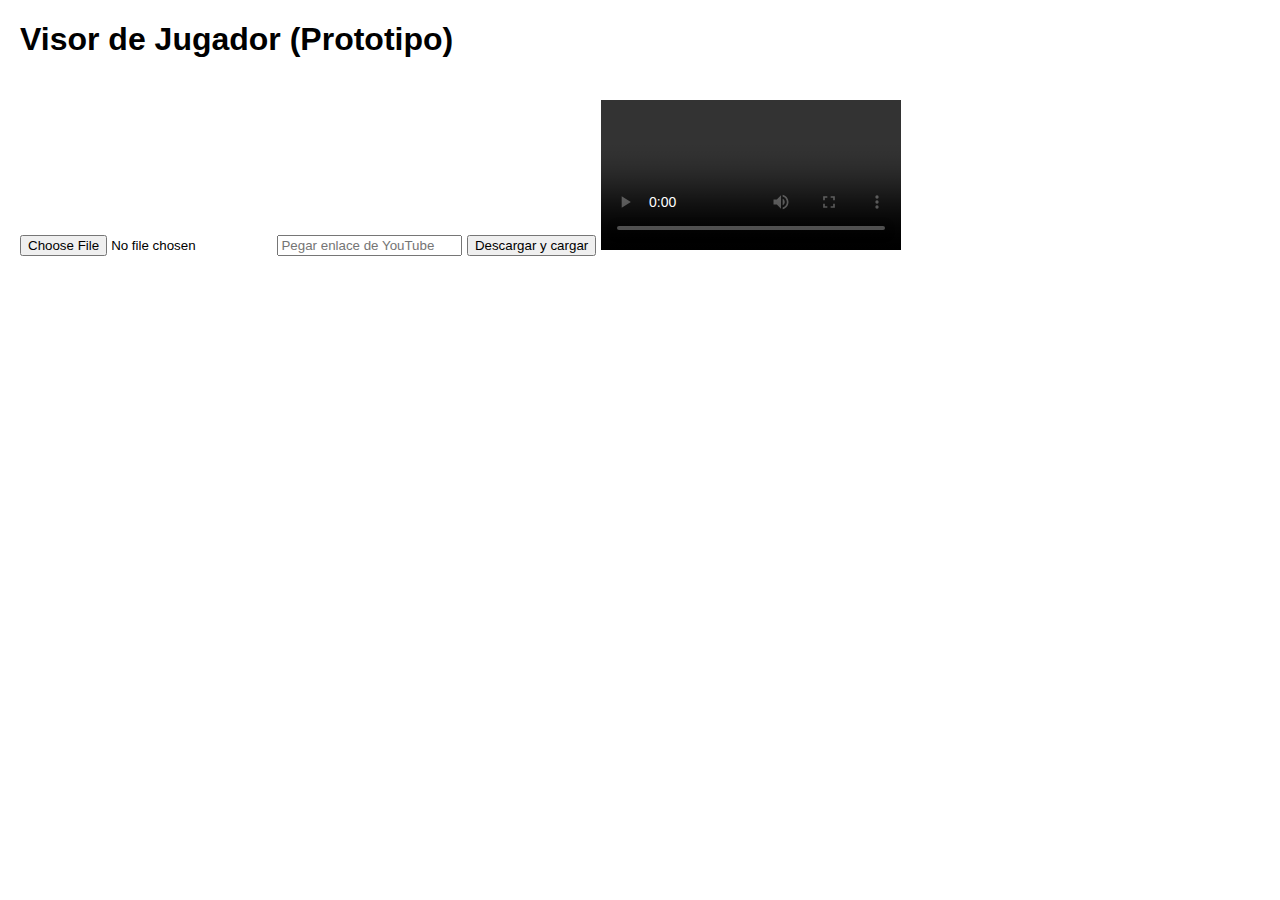
<file: static/index.html>
<!DOCTYPE html>
<html lang="es">
<head>
  <meta charset="UTF-8">
  <title>Visor de Jugador (Prototipo)</title>
  <link rel="stylesheet" href="style.css">
</head>
<body>
  <h1>Visor de Jugador (Prototipo)</h1>
  <input type="file" id="videoFile">
  <input type="text" id="youtubeURL" placeholder="Pegar enlace de YouTube">
  <button onclick="descargar()">Descargar y cargar</button>
  <video id="videoPlayer" controls></video>
  <script src="script.js"></script>
</body>
</html>
</file>
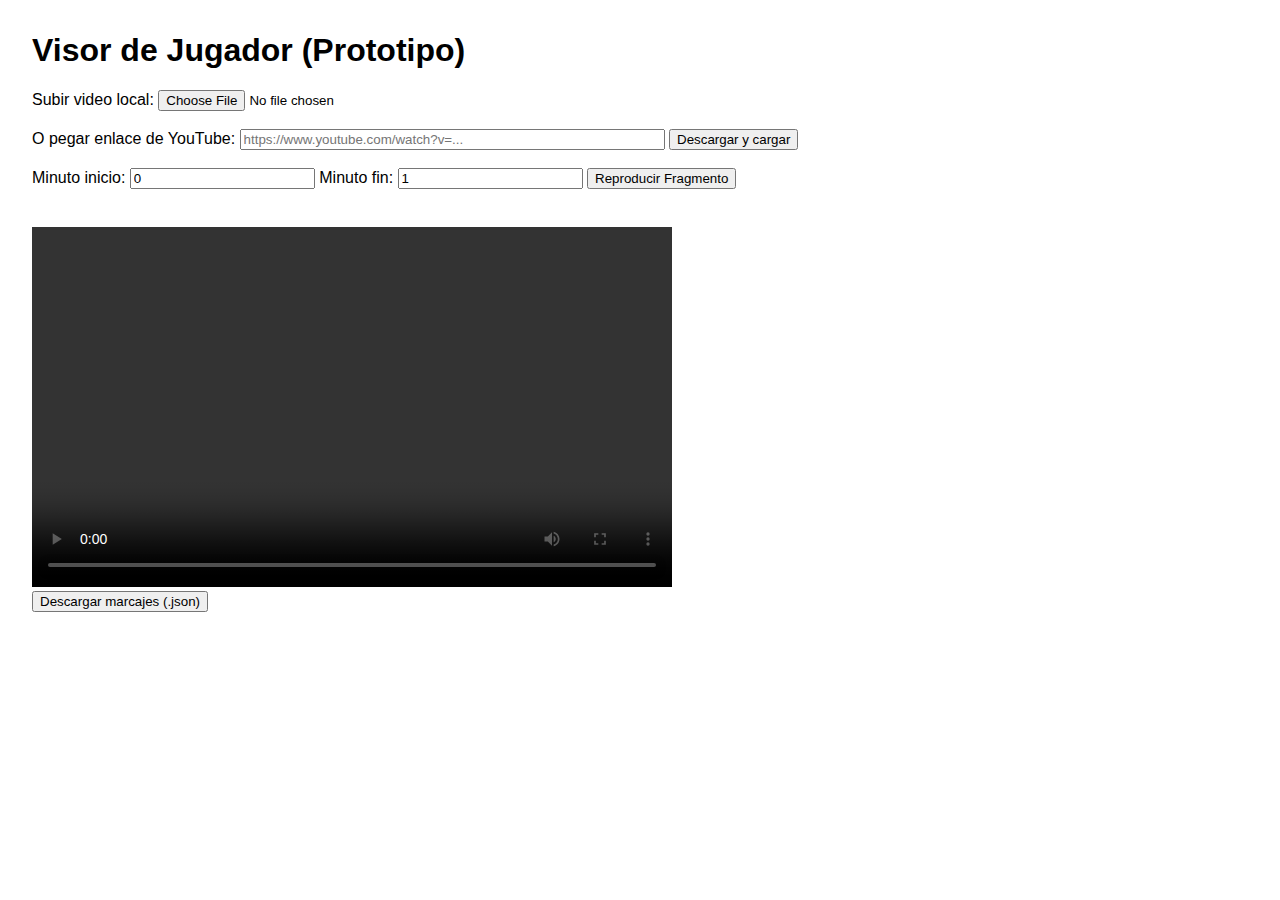
<file: visor_jugaro.html>
<!DOCTYPE html>
<html lang="es">
<head>
  <meta charset="UTF-8">
  <title>Visor de Jugador - Prototipo</title>
  <style>
    body { font-family: sans-serif; margin: 2em; }
    video, iframe { max-width: 100%; margin-top: 1em; }
    #video-container { position: relative; display: inline-block; }
    #marcadorCanvas { position: absolute; top: 0; left: 0; pointer-events: none; }
    #progressBarContainer { width: 100%; background: #ccc; height: 20px; display: none; margin-top: 1em; }
    #progressBar { width: 0%; height: 100%; background: #4caf50; }
  </style>
</head>
<body>
  <h1>Visor de Jugador (Prototipo)</h1>

  <label>Subir video local:
    <input type="file" id="videoFile" accept="video/mp4">
  </label><br><br>

  <label>O pegar enlace de YouTube:
    <input type="text" id="youtubeURL" placeholder="https://www.youtube.com/watch?v=..." size="50">
    <button onclick="descargarDesdeBackend()">Descargar y cargar</button>
  </label><br><br>

  <div id="progressBarContainer">
    <div id="progressBar"></div>
  </div>

  <label>Minuto inicio: <input type="number" id="startMin" value="0"></label>
  <label>Minuto fin: <input type="number" id="endMin" value="1"></label>
  <button onclick="setPlaybackRange()">Reproducir Fragmento</button><br><br>

  <div id="video-container">
    <video id="localVideo" width="640" height="360" controls style="margin-top: 20px;"></video>
    <canvas id="marcadorCanvas"></canvas>
  </div><br>

  <button onclick="downloadClicks()">Descargar marcajes (.json)</button>

  <script>
    let clicks = [];
    const video = document.getElementById("localVideo");
    const canvas = document.getElementById("marcadorCanvas");
    const ctx = canvas.getContext("2d");
    let currentVideoType = null;
    let progressInterval = null;

    document.getElementById("videoFile").addEventListener("change", function(e) {
      const file = e.target.files[0];
      if (file) {
        video.src = URL.createObjectURL(file);
        video.style.display = "block";
        canvas.width = video.width;
        canvas.height = video.height;
        currentVideoType = "local";
      }
    });

    function descargarDesdeBackend() {
      const url = document.getElementById("youtubeURL").value;
      const formData = new FormData();
      formData.append("url", url);

      document.getElementById("progressBarContainer").style.display = "block";
      document.getElementById("progressBar").style.width = "0%";

      progressInterval = setInterval(actualizarProgreso, 1000);

      fetch("http://127.0.0.1:8000/descargar", {
        method: "POST",
        body: formData
      })
      .then(res => res.json())
      .then(data => {
        clearInterval(progressInterval);
        if (data.ruta) {
          video.src = data.ruta;
          video.load();
          video.style.display = "block";
          video.onloadedmetadata = () => {
          canvas.width = video.videoWidth;
          canvas.height = video.videoHeight;
          }
          currentVideoType = "local";
        } else {
          alert("Error al descargar el vídeo: " + JSON.stringify(data));
        }
        document.getElementById("progressBarContainer").style.display = "none";
      })
      .catch(err => {
        clearInterval(progressInterval);
        alert("Error al contactar con el servidor: " + err);
        document.getElementById("progressBarContainer").style.display = "none";
      });
    }

    function actualizarProgreso() {
      fetch("http://127.0.0.1:8000/progreso")
        .then(res => res.json())
        .then(data => {
          if (data && data.porcentaje !== undefined) {
            document.getElementById("progressBar").style.width = data.porcentaje + "%";
          }
        });
    }

    function setPlaybackRange() {
      const start = parseInt(document.getElementById("startMin").value) * 60;
      const end = parseInt(document.getElementById("endMin").value) * 60;
      if (currentVideoType === "local") {
        video.currentTime = start;
        video.play();
        const interval = setInterval(() => {
          if (video.currentTime >= end) {
            video.pause();
            clearInterval(interval);
          }
        }, 500);
      }
    }

    canvas.addEventListener("click", function(event) {
      const rect = canvas.getBoundingClientRect();
      const x = event.clientX - rect.left;
      const y = event.clientY - rect.top;
      let time = 0;
      if (currentVideoType === "local") {
        time = video.currentTime;
      }
      ctx.beginPath();
      ctx.arc(x, y, 8, 0, 2 * Math.PI);
      ctx.fillStyle = "red";
      ctx.fill();
      clicks.push({ time: time.toFixed(2), x: x.toFixed(1), y: y.toFixed(1) });
    });

    function downloadClicks() {
      const blob = new Blob([JSON.stringify(clicks, null, 2)], { type: "application/json" });
      const url = URL.createObjectURL(blob);
      const a = document.createElement("a");
      a.href = url;
      a.download = "marcajes.json";
      a.click();
    }
  </script>
</body>
</html>
</file>
<file: static/style.css>
body { font-family: Arial, sans-serif; margin: 20px; }
video { max-width: 100%; margin-top: 20px; }
</file>
